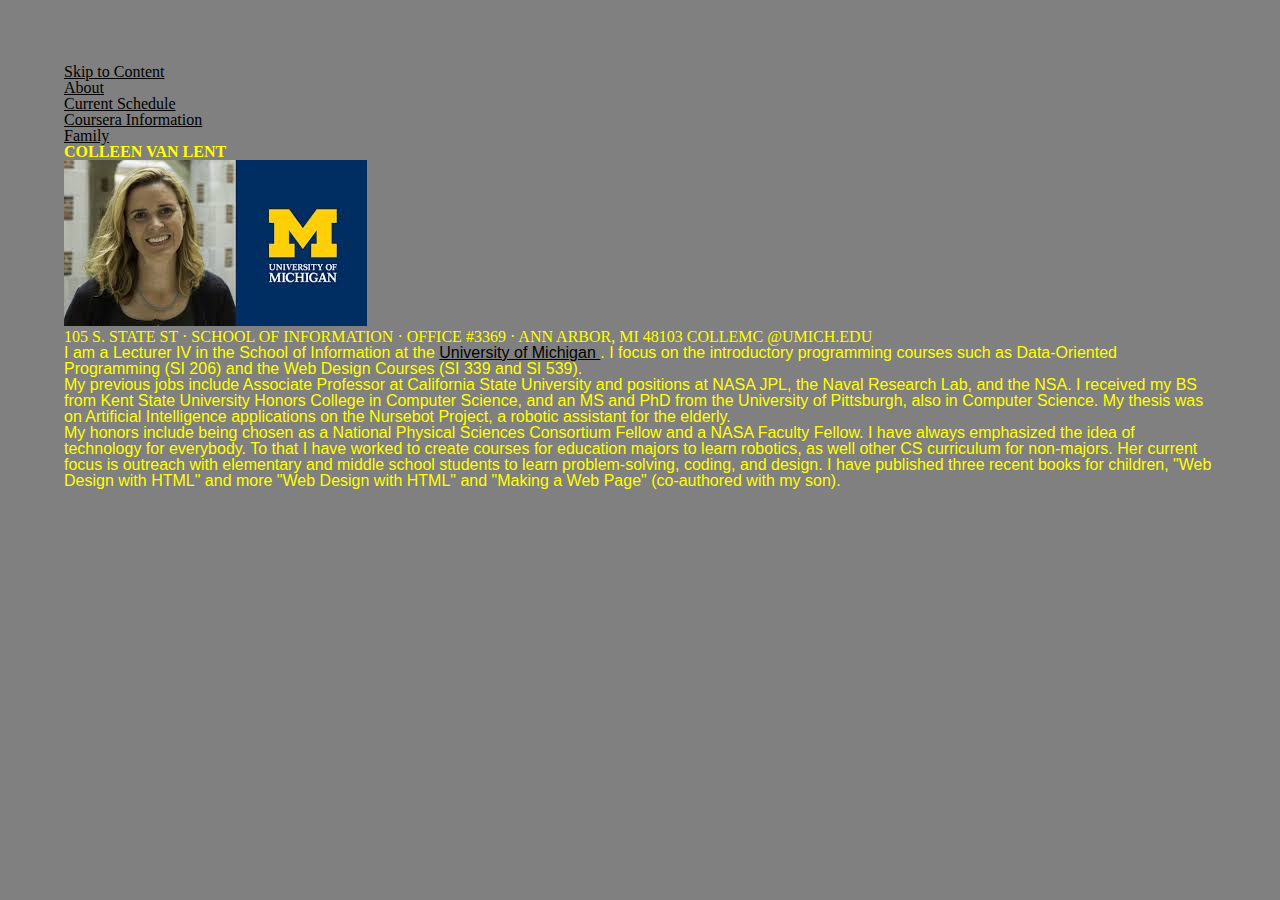
<file: index.html>
<!DOCTYPE html>
<html lang="en" dir="ltr">
  <head>
    <meta charset="utf-8">
    <link rel="stylesheet" href = "css/html5reset.css">
    <link rel="stylesheet" href = "css/style.css">
    <title> Colleen van Lent </title>
  </head>
  <body>
    <a href="#main"> Skip to Content </a>
    <header>
      <nav>
    <ul>
    <li> <a href="index.html"> About </a> </li>
    <li> <a href="about.html"> Current Schedule </a> </li>
    <li> <a href="coursera.html"> Coursera Information </a> </li>
    <li> <a href="family.html"> Family </a> </li>
    </ul>
   </nav>

    <h1> COLLEEN VAN LENT </h1>
  </header>
  <main id = "main">
    <img src= "images/profile.jpeg" alt = "profile picture"/>

    <div>
    105 S. STATE ST · SCHOOL OF INFORMATION · OFFICE #3369 · ANN ARBOR, MI 48103
    COLLEMC @UMICH.EDU
    </div>

    <p>I am a Lecturer IV in the School of Information at the <a href="https://umich.edu">University of Michigan </a>. I focus on the introductory programming courses such as Data-Oriented Programming (SI 206) and the Web Design Courses (SI 339 and SI 539). </p>

    <p> My previous jobs include Associate Professor at California State University and positions at NASA JPL, the Naval Research Lab, and the NSA. I received my BS from Kent State University Honors College in Computer Science, and an MS and PhD from the University of Pittsburgh, also in Computer Science. My thesis was on Artificial Intelligence applications on the Nursebot Project, a robotic assistant for the elderly. </p>

    <p> My honors include being chosen as a National Physical Sciences Consortium Fellow and a NASA Faculty Fellow. I have always emphasized the idea of technology for everybody. To that I have worked to create courses for education majors to learn robotics, as well other CS curriculum for non-majors. Her current focus is outreach with elementary and middle school students to learn problem-solving, coding, and design. I have published three recent books for children, "Web Design with HTML" and more "Web Design with HTML" and "Making a Web Page" (co-authored with my son). </p>
  </body>
</html>
</file>
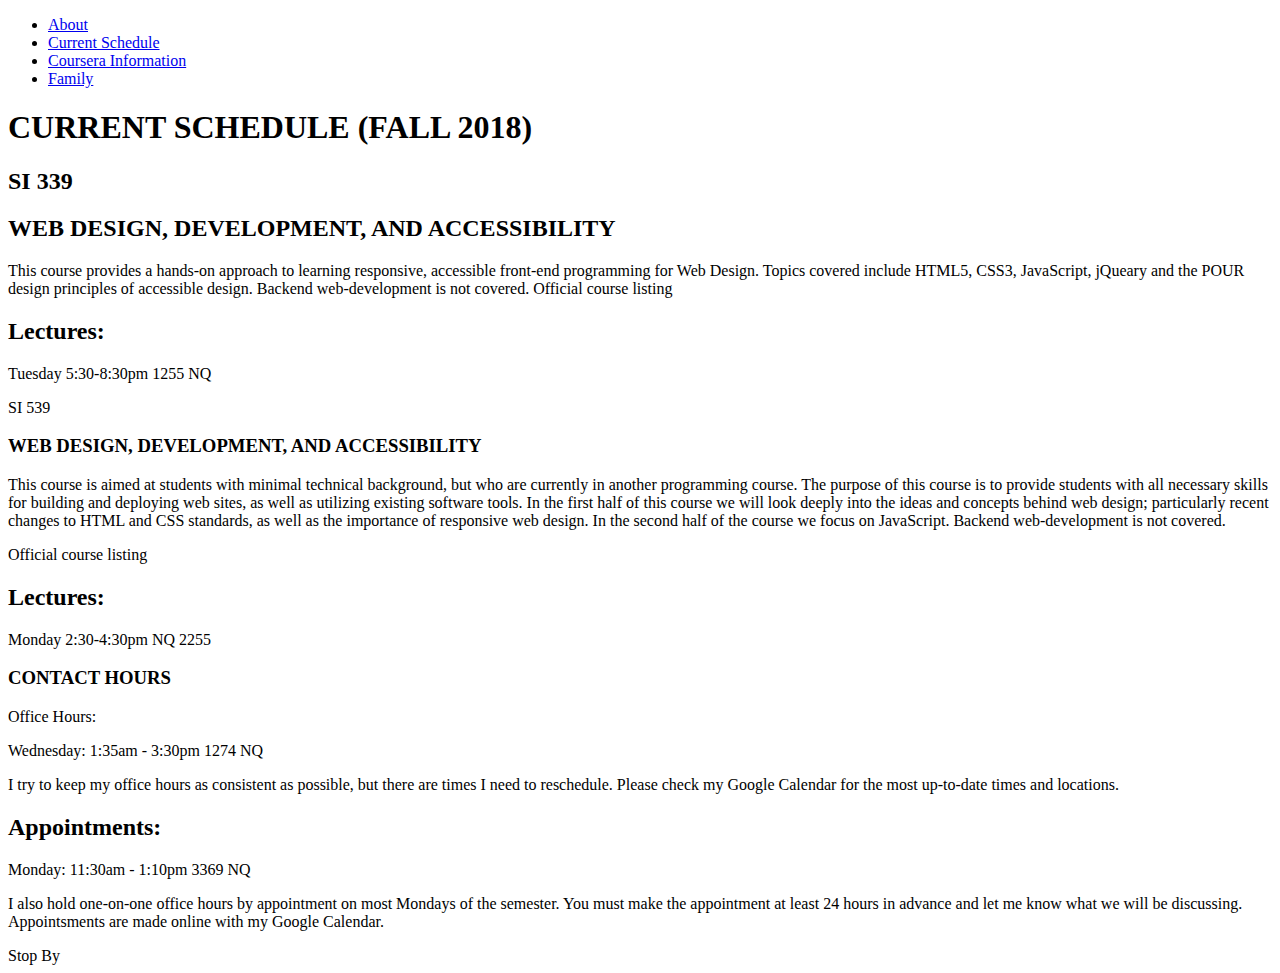
<file: about.html>
<!DOCTYPE html>
<html lang="en" dir="ltr">
  <head>
    <meta charset="utf-8">
    <title> About Colleen van Lent</title>
  </head>
  <body>
    <ul>
    <li> <a href="index.html"> About </a> </li>
    <li> <a href="about.html"> Current Schedule </a> </li>
    <li> <a href="coursera.html"> Coursera Information </a> </li>
    <li> <a href="family.html"> Family </a> </li>
    </ul>

<h1> CURRENT SCHEDULE (FALL 2018) </h1>

<h2>SI 339 </h2>
<h2>WEB DESIGN, DEVELOPMENT, AND ACCESSIBILITY </h2>
<p>This course provides a hands-on approach to learning responsive, accessible front-end programming for Web Design. Topics covered include HTML5, CSS3, JavaScript, jQueary and the POUR design principles of accessible design. Backend web-development is not covered.
Official course listing </p>

<h2> Lectures: </h2>
<p>Tuesday 5:30-8:30pm 1255 NQ </p>
<p> SI 539 </p>
<h3>WEB DESIGN, DEVELOPMENT, AND ACCESSIBILITY </h3>
<p> This course is aimed at students with minimal technical background, but who are currently in another programming course. The purpose of this course is to provide students with all necessary skills for building and deploying web sites, as well as utilizing existing software tools. In the first half of this course we will look deeply into the ideas and concepts behind web design; particularly recent changes to HTML and CSS standards, as well as the importance of responsive web design. In the second half of the course we focus on JavaScript. Backend web-development is not covered. </p>
Official course listing

<h2> Lectures: </h2>
<p> Monday 2:30-4:30pm NQ 2255 </p>
<h3> CONTACT HOURS </h3>
<p> Office Hours: </p>
<p> Wednesday: 1:35am - 3:30pm 1274 NQ </p>
<p> I try to keep my office hours as consistent as possible, but there are times I need to reschedule. Please check my Google Calendar for the most up-to-date times and locations. </p>

<h2> Appointments:</h2>
<p> Monday: 11:30am - 1:10pm 3369 NQ </p>
<p> I also hold one-on-one office hours by appointment on most Mondays of the semester. You must make the appointment at least 24 hours in advance and let me know what we will be discussing. Appointsments are made online with my Google Calendar. </p>

Stop By

</body>
</html>
</file>
<file: css/style.css>
body{
  background:grey;
  color: yellow;
  size: 150%;
  margin:5%;

}

p{
  font-family: Arial;
}

a{
  color:black;
}
</file>
